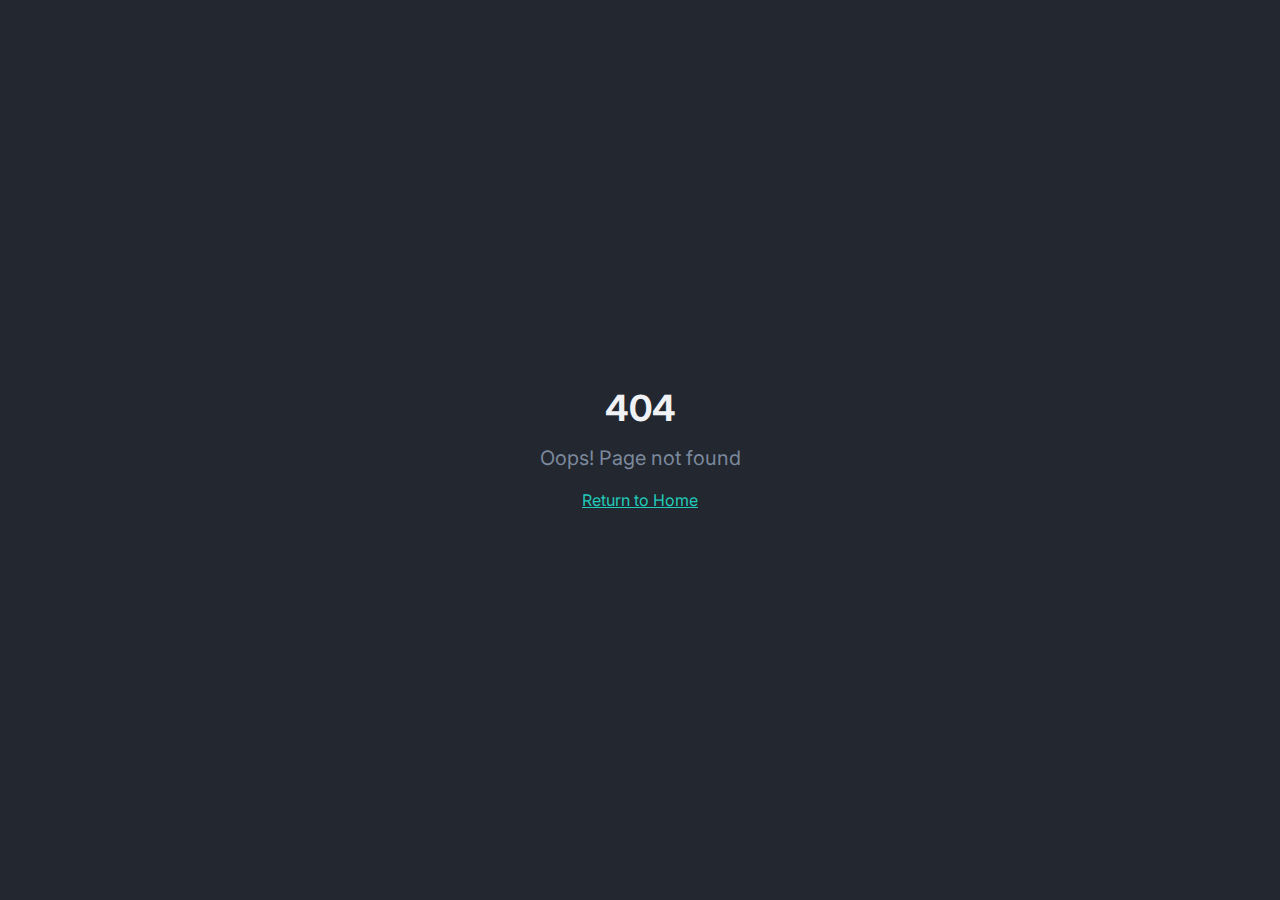
<file: index.html>
<!doctype html>
<html lang="en">
    <head>
        <meta charset="UTF-8" />
        <meta name="viewport" content="width=device-width, initial-scale=1.0" />
        <!-- TODO: Set the document title to the name of your application -->
        <title>Clean My JSON</title>
        <meta name="description" content="Lovable Generated Project" />
        <meta name="author" content="Lovable" />

        <!-- TODO: Update og:title to match your application name -->
        <meta property="og:title" content="Clean My JSON :) " />
        <meta property="og:description" content="Lovable Generated Project" />
        <meta property="og:type" content="website" />
        <meta
            property="og:image"
            content="https://lovable.dev/opengraph-image-p98pqg.png"
        />

        <meta name="twitter:card" content="summary_large_image" />
        <meta name="twitter:site" content="@Lovable" />
        <meta
            name="twitter:image"
            content="https://lovable.dev/opengraph-image-p98pqg.png"
        />
      <script type="module" crossorigin src="/assets/index-CcEOQKd6.js"></script>
      <link rel="stylesheet" crossorigin href="/assets/index-O0GGGKEp.css">
    </head>

    <body>
        <div id="root"></div>
    </body>
</html>
</file>
<file: assets/index-O0GGGKEp.css>
@import"https://fonts.googleapis.com/css2?family=JetBrains+Mono:wght@400;500;600&family=Inter:wght@400;500;600;700&display=swap";*,:before,:after{--tw-border-spacing-x: 0;--tw-border-spacing-y: 0;--tw-translate-x: 0;--tw-translate-y: 0;--tw-rotate: 0;--tw-skew-x: 0;--tw-skew-y: 0;--tw-scale-x: 1;--tw-scale-y: 1;--tw-pan-x: ;--tw-pan-y: ;--tw-pinch-zoom: ;--tw-scroll-snap-strictness: proximity;--tw-gradient-from-position: ;--tw-gradient-via-position: ;--tw-gradient-to-position: ;--tw-ordinal: ;--tw-slashed-zero: ;--tw-numeric-figure: ;--tw-numeric-spacing: ;--tw-numeric-fraction: ;--tw-ring-inset: ;--tw-ring-offset-width: 0px;--tw-ring-offset-color: #fff;--tw-ring-color: rgb(59 130 246 / .5);--tw-ring-offset-shadow: 0 0 #0000;--tw-ring-shadow: 0 0 #0000;--tw-shadow: 0 0 #0000;--tw-shadow-colored: 0 0 #0000;--tw-blur: ;--tw-brightness: ;--tw-contrast: ;--tw-grayscale: ;--tw-hue-rotate: ;--tw-invert: ;--tw-saturate: ;--tw-sepia: ;--tw-drop-shadow: ;--tw-backdrop-blur: ;--tw-backdrop-brightness: ;--tw-backdrop-contrast: ;--tw-backdrop-grayscale: ;--tw-backdrop-hue-rotate: ;--tw-backdrop-invert: ;--tw-backdrop-opacity: ;--tw-backdrop-saturate: ;--tw-backdrop-sepia: ;--tw-contain-size: ;--tw-contain-layout: ;--tw-contain-paint: ;--tw-contain-style: }::backdrop{--tw-border-spacing-x: 0;--tw-border-spacing-y: 0;--tw-translate-x: 0;--tw-translate-y: 0;--tw-rotate: 0;--tw-skew-x: 0;--tw-skew-y: 0;--tw-scale-x: 1;--tw-scale-y: 1;--tw-pan-x: ;--tw-pan-y: ;--tw-pinch-zoom: ;--tw-scroll-snap-strictness: proximity;--tw-gradient-from-position: ;--tw-gradient-via-position: ;--tw-gradient-to-position: ;--tw-ordinal: ;--tw-slashed-zero: ;--tw-numeric-figure: ;--tw-numeric-spacing: ;--tw-numeric-fraction: ;--tw-ring-inset: ;--tw-ring-offset-width: 0px;--tw-ring-offset-color: #fff;--tw-ring-color: rgb(59 130 246 / .5);--tw-ring-offset-shadow: 0 0 #0000;--tw-ring-shadow: 0 0 #0000;--tw-shadow: 0 0 #0000;--tw-shadow-colored: 0 0 #0000;--tw-blur: ;--tw-brightness: ;--tw-contrast: ;--tw-grayscale: ;--tw-hue-rotate: ;--tw-invert: ;--tw-saturate: ;--tw-sepia: ;--tw-drop-shadow: ;--tw-backdrop-blur: ;--tw-backdrop-brightness: ;--tw-backdrop-contrast: ;--tw-backdrop-grayscale: ;--tw-backdrop-hue-rotate: ;--tw-backdrop-invert: ;--tw-backdrop-opacity: ;--tw-backdrop-saturate: ;--tw-backdrop-sepia: ;--tw-contain-size: ;--tw-contain-layout: ;--tw-contain-paint: ;--tw-contain-style: }*,:before,:after{box-sizing:border-box;border-width:0;border-style:solid;border-color:#e5e7eb}:before,:after{--tw-content: ""}html,:host{line-height:1.5;-webkit-text-size-adjust:100%;-moz-tab-size:4;-o-tab-size:4;tab-size:4;font-family:Inter,system-ui,sans-serif;font-feature-settings:normal;font-variation-settings:normal;-webkit-tap-highlight-color:transparent}body{margin:0;line-height:inherit}hr{height:0;color:inherit;border-top-width:1px}abbr:where([title]){-webkit-text-decoration:underline dotted;text-decoration:underline dotted}h1,h2,h3,h4,h5,h6{font-size:inherit;font-weight:inherit}a{color:inherit;text-decoration:inherit}b,strong{font-weight:bolder}code,kbd,samp,pre{font-family:JetBrains Mono,monospace;font-feature-settings:normal;font-variation-settings:normal;font-size:1em}small{font-size:80%}sub,sup{font-size:75%;line-height:0;position:relative;vertical-align:baseline}sub{bottom:-.25em}sup{top:-.5em}table{text-indent:0;border-color:inherit;border-collapse:collapse}button,input,optgroup,select,textarea{font-family:inherit;font-feature-settings:inherit;font-variation-settings:inherit;font-size:100%;font-weight:inherit;line-height:inherit;letter-spacing:inherit;color:inherit;margin:0;padding:0}button,select{text-transform:none}button,input:where([type=button]),input:where([type=reset]),input:where([type=submit]){-webkit-appearance:button;background-color:transparent;background-image:none}:-moz-focusring{outline:auto}:-moz-ui-invalid{box-shadow:none}progress{vertical-align:baseline}::-webkit-inner-spin-button,::-webkit-outer-spin-button{height:auto}[type=search]{-webkit-appearance:textfield;outline-offset:-2px}::-webkit-search-decoration{-webkit-appearance:none}::-webkit-file-upload-button{-webkit-appearance:button;font:inherit}summary{display:list-item}blockquote,dl,dd,h1,h2,h3,h4,h5,h6,hr,figure,p,pre{margin:0}fieldset{margin:0;padding:0}legend{padding:0}ol,ul,menu{list-style:none;margin:0;padding:0}dialog{padding:0}textarea{resize:vertical}input::-moz-placeholder,textarea::-moz-placeholder{opacity:1;color:#9ca3af}input::placeholder,textarea::placeholder{opacity:1;color:#9ca3af}button,[role=button]{cursor:pointer}:disabled{cursor:default}img,svg,video,canvas,audio,iframe,embed,object{display:block;vertical-align:middle}img,video{max-width:100%;height:auto}[hidden]:where(:not([hidden=until-found])){display:none}:root{--background: 220 20% 10%;--foreground: 210 20% 95%;--card: 220 18% 13%;--card-foreground: 210 20% 95%;--popover: 220 18% 13%;--popover-foreground: 210 20% 95%;--primary: 174 72% 46%;--primary-foreground: 220 20% 10%;--secondary: 220 16% 18%;--secondary-foreground: 210 20% 85%;--muted: 220 14% 16%;--muted-foreground: 215 15% 55%;--accent: 174 72% 46%;--accent-foreground: 220 20% 10%;--destructive: 0 72% 55%;--destructive-foreground: 210 20% 98%;--success: 142 70% 45%;--success-foreground: 220 20% 10%;--border: 220 14% 20%;--input: 220 14% 20%;--ring: 174 72% 46%;--radius: .75rem;--code-string: 142 70% 60%;--code-number: 35 90% 60%;--code-boolean: 280 70% 65%;--code-null: 215 15% 50%;--code-key: 174 72% 56%}*{border-color:hsl(var(--border))}body{background-color:hsl(var(--background));color:hsl(var(--foreground));-webkit-font-smoothing:antialiased;-moz-osx-font-smoothing:grayscale;font-family:Inter,system-ui,sans-serif}.font-mono{font-family:JetBrains Mono,monospace}.json-key{color:hsl(var(--code-key))}.json-string{color:hsl(var(--code-string))}.json-number{color:hsl(var(--code-number))}.json-boolean{color:hsl(var(--code-boolean))}.json-null{color:hsl(var(--code-null))}.glass-card{border-width:1px;border-color:hsl(var(--border) / .5);background-color:hsl(var(--card) / .8);--tw-backdrop-blur: blur(4px);-webkit-backdrop-filter:var(--tw-backdrop-blur) var(--tw-backdrop-brightness) var(--tw-backdrop-contrast) var(--tw-backdrop-grayscale) var(--tw-backdrop-hue-rotate) var(--tw-backdrop-invert) var(--tw-backdrop-opacity) var(--tw-backdrop-saturate) var(--tw-backdrop-sepia);backdrop-filter:var(--tw-backdrop-blur) var(--tw-backdrop-brightness) var(--tw-backdrop-contrast) var(--tw-backdrop-grayscale) var(--tw-backdrop-hue-rotate) var(--tw-backdrop-invert) var(--tw-backdrop-opacity) var(--tw-backdrop-saturate) var(--tw-backdrop-sepia);box-shadow:0 4px 24px -4px #0000004d}.sr-only{position:absolute;width:1px;height:1px;padding:0;margin:-1px;overflow:hidden;clip:rect(0,0,0,0);white-space:nowrap;border-width:0}.pointer-events-none{pointer-events:none}.pointer-events-auto{pointer-events:auto}.visible{visibility:visible}.invisible{visibility:hidden}.fixed{position:fixed}.absolute{position:absolute}.relative{position:relative}.inset-0{top:0;right:0;bottom:0;left:0}.inset-x-0{left:0;right:0}.inset-y-0{top:0;bottom:0}.-bottom-12{bottom:-3rem}.-left-12{left:-3rem}.-right-12{right:-3rem}.-top-12{top:-3rem}.bottom-0{bottom:0}.left-0{left:0}.left-1{left:.25rem}.left-1\/2{left:50%}.left-2{left:.5rem}.left-3{left:.75rem}.left-\[50\%\]{left:50%}.right-0{right:0}.right-1{right:.25rem}.right-2{right:.5rem}.right-3{right:.75rem}.right-4{right:1rem}.top-0{top:0}.top-1{top:.25rem}.top-1\.5{top:.375rem}.top-1\/2{top:50%}.top-2{top:.5rem}.top-3\.5{top:.875rem}.top-4{top:1rem}.top-\[1px\]{top:1px}.top-\[50\%\]{top:50%}.top-\[60\%\]{top:60%}.top-full{top:100%}.z-10{z-index:10}.z-20{z-index:20}.z-50{z-index:50}.z-\[100\]{z-index:100}.z-\[1\]{z-index:1}.-mx-1{margin-left:-.25rem;margin-right:-.25rem}.mx-2{margin-left:.5rem;margin-right:.5rem}.mx-3\.5{margin-left:.875rem;margin-right:.875rem}.mx-auto{margin-left:auto;margin-right:auto}.my-0\.5{margin-top:.125rem;margin-bottom:.125rem}.my-1{margin-top:.25rem;margin-bottom:.25rem}.-ml-4{margin-left:-1rem}.-mt-4{margin-top:-1rem}.mb-1{margin-bottom:.25rem}.mb-4{margin-bottom:1rem}.ml-1{margin-left:.25rem}.ml-8{margin-left:2rem}.ml-auto{margin-left:auto}.mr-2{margin-right:.5rem}.mt-0\.5{margin-top:.125rem}.mt-1\.5{margin-top:.375rem}.mt-2{margin-top:.5rem}.mt-24{margin-top:6rem}.mt-4{margin-top:1rem}.mt-auto{margin-top:auto}.block{display:block}.flex{display:flex}.inline-flex{display:inline-flex}.table{display:table}.grid{display:grid}.hidden{display:none}.aspect-square{aspect-ratio:1 / 1}.aspect-video{aspect-ratio:16 / 9}.size-4{width:1rem;height:1rem}.h-1\.5{height:.375rem}.h-10{height:2.5rem}.h-11{height:2.75rem}.h-12{height:3rem}.h-2{height:.5rem}.h-2\.5{height:.625rem}.h-3{height:.75rem}.h-3\.5{height:.875rem}.h-4{height:1rem}.h-5{height:1.25rem}.h-6{height:1.5rem}.h-7{height:1.75rem}.h-8{height:2rem}.h-9{height:2.25rem}.h-\[1px\]{height:1px}.h-\[var\(--radix-navigation-menu-viewport-height\)\]{height:var(--radix-navigation-menu-viewport-height)}.h-\[var\(--radix-select-trigger-height\)\]{height:var(--radix-select-trigger-height)}.h-auto{height:auto}.h-full{height:100%}.h-px{height:1px}.h-svh{height:100svh}.max-h-96{max-height:24rem}.max-h-\[300px\]{max-height:300px}.max-h-\[500px\]{max-height:500px}.max-h-screen{max-height:100vh}.min-h-0{min-height:0px}.min-h-\[200px\]{min-height:200px}.min-h-\[80px\]{min-height:80px}.min-h-screen{min-height:100vh}.min-h-svh{min-height:100svh}.w-0{width:0px}.w-1{width:.25rem}.w-10{width:2.5rem}.w-11{width:2.75rem}.w-2{width:.5rem}.w-2\.5{width:.625rem}.w-3{width:.75rem}.w-3\.5{width:.875rem}.w-3\/4{width:75%}.w-4{width:1rem}.w-48{width:12rem}.w-5{width:1.25rem}.w-64{width:16rem}.w-7{width:1.75rem}.w-72{width:18rem}.w-8{width:2rem}.w-9{width:2.25rem}.w-\[--sidebar-width\]{width:var(--sidebar-width)}.w-\[100px\]{width:100px}.w-\[1px\]{width:1px}.w-auto{width:auto}.w-full{width:100%}.w-max{width:-moz-max-content;width:max-content}.w-px{width:1px}.min-w-0{min-width:0px}.min-w-5{min-width:1.25rem}.min-w-\[12rem\]{min-width:12rem}.min-w-\[8rem\]{min-width:8rem}.min-w-\[var\(--radix-select-trigger-width\)\]{min-width:var(--radix-select-trigger-width)}.max-w-5xl{max-width:64rem}.max-w-\[--skeleton-width\]{max-width:var(--skeleton-width)}.max-w-lg{max-width:32rem}.max-w-max{max-width:-moz-max-content;max-width:max-content}.flex-1{flex:1 1 0%}.shrink-0{flex-shrink:0}.grow{flex-grow:1}.grow-0{flex-grow:0}.basis-full{flex-basis:100%}.caption-bottom{caption-side:bottom}.border-collapse{border-collapse:collapse}.-translate-x-1\/2{--tw-translate-x: -50%;transform:translate(var(--tw-translate-x),var(--tw-translate-y)) rotate(var(--tw-rotate)) skew(var(--tw-skew-x)) skewY(var(--tw-skew-y)) scaleX(var(--tw-scale-x)) scaleY(var(--tw-scale-y))}.-translate-x-px{--tw-translate-x: -1px;transform:translate(var(--tw-translate-x),var(--tw-translate-y)) rotate(var(--tw-rotate)) skew(var(--tw-skew-x)) skewY(var(--tw-skew-y)) scaleX(var(--tw-scale-x)) scaleY(var(--tw-scale-y))}.-translate-y-1\/2{--tw-translate-y: -50%;transform:translate(var(--tw-translate-x),var(--tw-translate-y)) rotate(var(--tw-rotate)) skew(var(--tw-skew-x)) skewY(var(--tw-skew-y)) scaleX(var(--tw-scale-x)) scaleY(var(--tw-scale-y))}.translate-x-\[-50\%\]{--tw-translate-x: -50%;transform:translate(var(--tw-translate-x),var(--tw-translate-y)) rotate(var(--tw-rotate)) skew(var(--tw-skew-x)) skewY(var(--tw-skew-y)) scaleX(var(--tw-scale-x)) scaleY(var(--tw-scale-y))}.translate-x-px{--tw-translate-x: 1px;transform:translate(var(--tw-translate-x),var(--tw-translate-y)) rotate(var(--tw-rotate)) skew(var(--tw-skew-x)) skewY(var(--tw-skew-y)) scaleX(var(--tw-scale-x)) scaleY(var(--tw-scale-y))}.translate-y-\[-50\%\]{--tw-translate-y: -50%;transform:translate(var(--tw-translate-x),var(--tw-translate-y)) rotate(var(--tw-rotate)) skew(var(--tw-skew-x)) skewY(var(--tw-skew-y)) scaleX(var(--tw-scale-x)) scaleY(var(--tw-scale-y))}.rotate-45{--tw-rotate: 45deg;transform:translate(var(--tw-translate-x),var(--tw-translate-y)) rotate(var(--tw-rotate)) skew(var(--tw-skew-x)) skewY(var(--tw-skew-y)) scaleX(var(--tw-scale-x)) scaleY(var(--tw-scale-y))}.rotate-90{--tw-rotate: 90deg;transform:translate(var(--tw-translate-x),var(--tw-translate-y)) rotate(var(--tw-rotate)) skew(var(--tw-skew-x)) skewY(var(--tw-skew-y)) scaleX(var(--tw-scale-x)) scaleY(var(--tw-scale-y))}.transform{transform:translate(var(--tw-translate-x),var(--tw-translate-y)) rotate(var(--tw-rotate)) skew(var(--tw-skew-x)) skewY(var(--tw-skew-y)) scaleX(var(--tw-scale-x)) scaleY(var(--tw-scale-y))}@keyframes fade-in{0%{opacity:0;transform:translateY(8px)}to{opacity:1;transform:translateY(0)}}.animate-fade-in{animation:fade-in .3s ease-out}@keyframes pulse{50%{opacity:.5}}.animate-pulse{animation:pulse 2s cubic-bezier(.4,0,.6,1) infinite}@keyframes pulse-glow{0%,to{box-shadow:0 0 20px -5px hsl(var(--primary) / .3)}50%{box-shadow:0 0 30px -5px hsl(var(--primary) / .5)}}.animate-pulse-glow{animation:pulse-glow 2s ease-in-out infinite}.cursor-default{cursor:default}.cursor-pointer{cursor:pointer}.touch-none{touch-action:none}.select-none{-webkit-user-select:none;-moz-user-select:none;user-select:none}.resize-y{resize:vertical}.list-none{list-style-type:none}.flex-row{flex-direction:row}.flex-col{flex-direction:column}.flex-col-reverse{flex-direction:column-reverse}.flex-wrap{flex-wrap:wrap}.items-start{align-items:flex-start}.items-end{align-items:flex-end}.items-center{align-items:center}.items-stretch{align-items:stretch}.justify-center{justify-content:center}.justify-between{justify-content:space-between}.gap-1{gap:.25rem}.gap-1\.5{gap:.375rem}.gap-2{gap:.5rem}.gap-3{gap:.75rem}.gap-4{gap:1rem}.space-x-1>:not([hidden])~:not([hidden]){--tw-space-x-reverse: 0;margin-right:calc(.25rem * var(--tw-space-x-reverse));margin-left:calc(.25rem * calc(1 - var(--tw-space-x-reverse)))}.space-x-4>:not([hidden])~:not([hidden]){--tw-space-x-reverse: 0;margin-right:calc(1rem * var(--tw-space-x-reverse));margin-left:calc(1rem * calc(1 - var(--tw-space-x-reverse)))}.space-y-1>:not([hidden])~:not([hidden]){--tw-space-y-reverse: 0;margin-top:calc(.25rem * calc(1 - var(--tw-space-y-reverse)));margin-bottom:calc(.25rem * var(--tw-space-y-reverse))}.space-y-1\.5>:not([hidden])~:not([hidden]){--tw-space-y-reverse: 0;margin-top:calc(.375rem * calc(1 - var(--tw-space-y-reverse)));margin-bottom:calc(.375rem * var(--tw-space-y-reverse))}.space-y-2>:not([hidden])~:not([hidden]){--tw-space-y-reverse: 0;margin-top:calc(.5rem * calc(1 - var(--tw-space-y-reverse)));margin-bottom:calc(.5rem * var(--tw-space-y-reverse))}.space-y-3>:not([hidden])~:not([hidden]){--tw-space-y-reverse: 0;margin-top:calc(.75rem * calc(1 - var(--tw-space-y-reverse)));margin-bottom:calc(.75rem * var(--tw-space-y-reverse))}.space-y-4>:not([hidden])~:not([hidden]){--tw-space-y-reverse: 0;margin-top:calc(1rem * calc(1 - var(--tw-space-y-reverse)));margin-bottom:calc(1rem * var(--tw-space-y-reverse))}.space-y-8>:not([hidden])~:not([hidden]){--tw-space-y-reverse: 0;margin-top:calc(2rem * calc(1 - var(--tw-space-y-reverse)));margin-bottom:calc(2rem * var(--tw-space-y-reverse))}.overflow-auto{overflow:auto}.overflow-hidden{overflow:hidden}.overflow-x-auto{overflow-x:auto}.overflow-y-auto{overflow-y:auto}.overflow-x-hidden{overflow-x:hidden}.whitespace-nowrap{white-space:nowrap}.break-words{overflow-wrap:break-word}.break-all{word-break:break-all}.rounded{border-radius:.25rem}.rounded-\[2px\]{border-radius:2px}.rounded-\[inherit\]{border-radius:inherit}.rounded-full{border-radius:9999px}.rounded-lg{border-radius:var(--radius)}.rounded-md{border-radius:calc(var(--radius) - 2px)}.rounded-sm{border-radius:calc(var(--radius) - 4px)}.rounded-t-\[10px\]{border-top-left-radius:10px;border-top-right-radius:10px}.rounded-tl-sm{border-top-left-radius:calc(var(--radius) - 4px)}.border{border-width:1px}.border-2{border-width:2px}.border-\[1\.5px\]{border-width:1.5px}.border-y{border-top-width:1px;border-bottom-width:1px}.border-b{border-bottom-width:1px}.border-l{border-left-width:1px}.border-l-2{border-left-width:2px}.border-r{border-right-width:1px}.border-t{border-top-width:1px}.border-dashed{border-style:dashed}.border-\[--color-border\]{border-color:var(--color-border)}.border-border\/30{border-color:hsl(var(--border) / .3)}.border-border\/40{border-color:hsl(var(--border) / .4)}.border-border\/50{border-color:hsl(var(--border) / .5)}.border-destructive{border-color:hsl(var(--destructive))}.border-destructive\/50{border-color:hsl(var(--destructive) / .5)}.border-input{border-color:hsl(var(--input))}.border-primary{border-color:hsl(var(--primary))}.border-transparent{border-color:transparent}.border-l-transparent{border-left-color:transparent}.border-t-transparent{border-top-color:transparent}.bg-\[--color-bg\]{background-color:var(--color-bg)}.bg-accent{background-color:hsl(var(--accent))}.bg-background{background-color:hsl(var(--background))}.bg-black\/80{background-color:#000c}.bg-border{background-color:hsl(var(--border))}.bg-card{background-color:hsl(var(--card))}.bg-destructive{background-color:hsl(var(--destructive))}.bg-destructive\/10{background-color:hsl(var(--destructive) / .1)}.bg-foreground{background-color:hsl(var(--foreground))}.bg-green-500\/20{background-color:#22c55e33}.bg-muted{background-color:hsl(var(--muted))}.bg-muted\/50{background-color:hsl(var(--muted) / .5)}.bg-popover{background-color:hsl(var(--popover))}.bg-primary{background-color:hsl(var(--primary))}.bg-primary\/40{background-color:hsl(var(--primary) / .4)}.bg-red-500\/20{background-color:#ef444433}.bg-secondary{background-color:hsl(var(--secondary))}.bg-success{background-color:hsl(var(--success))}.bg-transparent{background-color:transparent}.fill-current{fill:currentColor}.p-0{padding:0}.p-1{padding:.25rem}.p-2{padding:.5rem}.p-3{padding:.75rem}.p-4{padding:1rem}.p-6{padding:1.5rem}.p-\[1px\]{padding:1px}.px-0\.5{padding-left:.125rem;padding-right:.125rem}.px-1{padding-left:.25rem;padding-right:.25rem}.px-1\.5{padding-left:.375rem;padding-right:.375rem}.px-2{padding-left:.5rem;padding-right:.5rem}.px-2\.5{padding-left:.625rem;padding-right:.625rem}.px-3{padding-left:.75rem;padding-right:.75rem}.px-4{padding-left:1rem;padding-right:1rem}.px-5{padding-left:1.25rem;padding-right:1.25rem}.px-8{padding-left:2rem;padding-right:2rem}.py-0\.5{padding-top:.125rem;padding-bottom:.125rem}.py-1{padding-top:.25rem;padding-bottom:.25rem}.py-1\.5{padding-top:.375rem;padding-bottom:.375rem}.py-2{padding-top:.5rem;padding-bottom:.5rem}.py-3{padding-top:.75rem;padding-bottom:.75rem}.py-4{padding-top:1rem;padding-bottom:1rem}.py-6{padding-top:1.5rem;padding-bottom:1.5rem}.pb-3{padding-bottom:.75rem}.pb-4{padding-bottom:1rem}.pl-2\.5{padding-left:.625rem}.pl-4{padding-left:1rem}.pl-8{padding-left:2rem}.pl-9{padding-left:2.25rem}.pr-2{padding-right:.5rem}.pr-2\.5{padding-right:.625rem}.pr-8{padding-right:2rem}.pt-0{padding-top:0}.pt-1{padding-top:.25rem}.pt-3{padding-top:.75rem}.pt-4{padding-top:1rem}.pt-8{padding-top:2rem}.text-left{text-align:left}.text-center{text-align:center}.align-middle{vertical-align:middle}.font-mono{font-family:JetBrains Mono,monospace}.text-2xl{font-size:1.5rem;line-height:2rem}.text-4xl{font-size:2.25rem;line-height:2.5rem}.text-\[0\.8rem\]{font-size:.8rem}.text-base{font-size:1rem;line-height:1.5rem}.text-lg{font-size:1.125rem;line-height:1.75rem}.text-sm{font-size:.875rem;line-height:1.25rem}.text-xl{font-size:1.25rem;line-height:1.75rem}.text-xs{font-size:.75rem;line-height:1rem}.font-bold{font-weight:700}.font-medium{font-weight:500}.font-normal{font-weight:400}.font-semibold{font-weight:600}.italic{font-style:italic}.tabular-nums{--tw-numeric-spacing: tabular-nums;font-variant-numeric:var(--tw-ordinal) var(--tw-slashed-zero) var(--tw-numeric-figure) var(--tw-numeric-spacing) var(--tw-numeric-fraction)}.leading-none{line-height:1}.leading-relaxed{line-height:1.625}.tracking-tight{letter-spacing:-.025em}.tracking-widest{letter-spacing:.1em}.text-accent-foreground{color:hsl(var(--accent-foreground))}.text-card-foreground{color:hsl(var(--card-foreground))}.text-current{color:currentColor}.text-destructive{color:hsl(var(--destructive))}.text-destructive-foreground{color:hsl(var(--destructive-foreground))}.text-destructive\/80{color:hsl(var(--destructive) / .8)}.text-foreground{color:hsl(var(--foreground))}.text-foreground\/50{color:hsl(var(--foreground) / .5)}.text-muted-foreground{color:hsl(var(--muted-foreground))}.text-popover-foreground{color:hsl(var(--popover-foreground))}.text-primary{color:hsl(var(--primary))}.text-primary-foreground{color:hsl(var(--primary-foreground))}.text-secondary-foreground{color:hsl(var(--secondary-foreground))}.text-success{color:hsl(var(--success))}.underline{text-decoration-line:underline}.underline-offset-4{text-underline-offset:4px}.opacity-0{opacity:0}.opacity-50{opacity:.5}.opacity-60{opacity:.6}.opacity-70{opacity:.7}.opacity-90{opacity:.9}.shadow-\[0_0_0_1px_hsl\(var\(--sidebar-border\)\)\]{--tw-shadow: 0 0 0 1px hsl(var(--sidebar-border));--tw-shadow-colored: 0 0 0 1px var(--tw-shadow-color);box-shadow:var(--tw-ring-offset-shadow, 0 0 #0000),var(--tw-ring-shadow, 0 0 #0000),var(--tw-shadow)}.shadow-lg{--tw-shadow: 0 10px 15px -3px rgb(0 0 0 / .1), 0 4px 6px -4px rgb(0 0 0 / .1);--tw-shadow-colored: 0 10px 15px -3px var(--tw-shadow-color), 0 4px 6px -4px var(--tw-shadow-color);box-shadow:var(--tw-ring-offset-shadow, 0 0 #0000),var(--tw-ring-shadow, 0 0 #0000),var(--tw-shadow)}.shadow-md{--tw-shadow: 0 4px 6px -1px rgb(0 0 0 / .1), 0 2px 4px -2px rgb(0 0 0 / .1);--tw-shadow-colored: 0 4px 6px -1px var(--tw-shadow-color), 0 2px 4px -2px var(--tw-shadow-color);box-shadow:var(--tw-ring-offset-shadow, 0 0 #0000),var(--tw-ring-shadow, 0 0 #0000),var(--tw-shadow)}.shadow-none{--tw-shadow: 0 0 #0000;--tw-shadow-colored: 0 0 #0000;box-shadow:var(--tw-ring-offset-shadow, 0 0 #0000),var(--tw-ring-shadow, 0 0 #0000),var(--tw-shadow)}.shadow-sm{--tw-shadow: 0 1px 2px 0 rgb(0 0 0 / .05);--tw-shadow-colored: 0 1px 2px 0 var(--tw-shadow-color);box-shadow:var(--tw-ring-offset-shadow, 0 0 #0000),var(--tw-ring-shadow, 0 0 #0000),var(--tw-shadow)}.shadow-xl{--tw-shadow: 0 20px 25px -5px rgb(0 0 0 / .1), 0 8px 10px -6px rgb(0 0 0 / .1);--tw-shadow-colored: 0 20px 25px -5px var(--tw-shadow-color), 0 8px 10px -6px var(--tw-shadow-color);box-shadow:var(--tw-ring-offset-shadow, 0 0 #0000),var(--tw-ring-shadow, 0 0 #0000),var(--tw-shadow)}.outline-none{outline:2px solid transparent;outline-offset:2px}.outline{outline-style:solid}.ring-0{--tw-ring-offset-shadow: var(--tw-ring-inset) 0 0 0 var(--tw-ring-offset-width) var(--tw-ring-offset-color);--tw-ring-shadow: var(--tw-ring-inset) 0 0 0 calc(0px + var(--tw-ring-offset-width)) var(--tw-ring-color);box-shadow:var(--tw-ring-offset-shadow),var(--tw-ring-shadow),var(--tw-shadow, 0 0 #0000)}.ring-2{--tw-ring-offset-shadow: var(--tw-ring-inset) 0 0 0 var(--tw-ring-offset-width) var(--tw-ring-offset-color);--tw-ring-shadow: var(--tw-ring-inset) 0 0 0 calc(2px + var(--tw-ring-offset-width)) var(--tw-ring-color);box-shadow:var(--tw-ring-offset-shadow),var(--tw-ring-shadow),var(--tw-shadow, 0 0 #0000)}.ring-ring{--tw-ring-color: hsl(var(--ring))}.ring-offset-background{--tw-ring-offset-color: hsl(var(--background))}.filter{filter:var(--tw-blur) var(--tw-brightness) var(--tw-contrast) var(--tw-grayscale) var(--tw-hue-rotate) var(--tw-invert) var(--tw-saturate) var(--tw-sepia) var(--tw-drop-shadow)}.transition{transition-property:color,background-color,border-color,text-decoration-color,fill,stroke,opacity,box-shadow,transform,filter,-webkit-backdrop-filter;transition-property:color,background-color,border-color,text-decoration-color,fill,stroke,opacity,box-shadow,transform,filter,backdrop-filter;transition-property:color,background-color,border-color,text-decoration-color,fill,stroke,opacity,box-shadow,transform,filter,backdrop-filter,-webkit-backdrop-filter;transition-timing-function:cubic-bezier(.4,0,.2,1);transition-duration:.15s}.transition-\[left\,right\,width\]{transition-property:left,right,width;transition-timing-function:cubic-bezier(.4,0,.2,1);transition-duration:.15s}.transition-\[margin\,opa\]{transition-property:margin,opa;transition-timing-function:cubic-bezier(.4,0,.2,1);transition-duration:.15s}.transition-\[width\,height\,padding\]{transition-property:width,height,padding;transition-timing-function:cubic-bezier(.4,0,.2,1);transition-duration:.15s}.transition-\[width\]{transition-property:width;transition-timing-function:cubic-bezier(.4,0,.2,1);transition-duration:.15s}.transition-all{transition-property:all;transition-timing-function:cubic-bezier(.4,0,.2,1);transition-duration:.15s}.transition-colors{transition-property:color,background-color,border-color,text-decoration-color,fill,stroke;transition-timing-function:cubic-bezier(.4,0,.2,1);transition-duration:.15s}.transition-opacity{transition-property:opacity;transition-timing-function:cubic-bezier(.4,0,.2,1);transition-duration:.15s}.transition-transform{transition-property:transform;transition-timing-function:cubic-bezier(.4,0,.2,1);transition-duration:.15s}.duration-1000{transition-duration:1s}.duration-200{transition-duration:.2s}.ease-in-out{transition-timing-function:cubic-bezier(.4,0,.2,1)}.ease-linear{transition-timing-function:linear}@keyframes enter{0%{opacity:var(--tw-enter-opacity, 1);transform:translate3d(var(--tw-enter-translate-x, 0),var(--tw-enter-translate-y, 0),0) scale3d(var(--tw-enter-scale, 1),var(--tw-enter-scale, 1),var(--tw-enter-scale, 1)) rotate(var(--tw-enter-rotate, 0))}}@keyframes exit{to{opacity:var(--tw-exit-opacity, 1);transform:translate3d(var(--tw-exit-translate-x, 0),var(--tw-exit-translate-y, 0),0) scale3d(var(--tw-exit-scale, 1),var(--tw-exit-scale, 1),var(--tw-exit-scale, 1)) rotate(var(--tw-exit-rotate, 0))}}.animate-in{animation-name:enter;animation-duration:.15s;--tw-enter-opacity: initial;--tw-enter-scale: initial;--tw-enter-rotate: initial;--tw-enter-translate-x: initial;--tw-enter-translate-y: initial}.fade-in-0{--tw-enter-opacity: 0}.fade-in-80{--tw-enter-opacity: .8}.zoom-in-95{--tw-enter-scale: .95}.duration-1000{animation-duration:1s}.duration-200{animation-duration:.2s}.ease-in-out{animation-timing-function:cubic-bezier(.4,0,.2,1)}.ease-linear{animation-timing-function:linear}.text-gradient{background-image:linear-gradient(to right,var(--tw-gradient-stops));--tw-gradient-from: hsl(var(--primary)) var(--tw-gradient-from-position);--tw-gradient-to: hsl(var(--primary) / 0) var(--tw-gradient-to-position);--tw-gradient-stops: var(--tw-gradient-from), var(--tw-gradient-to);--tw-gradient-to: #34d399 var(--tw-gradient-to-position);-webkit-background-clip:text;background-clip:text;color:transparent}.file\:border-0::file-selector-button{border-width:0px}.file\:bg-transparent::file-selector-button{background-color:transparent}.file\:text-sm::file-selector-button{font-size:.875rem;line-height:1.25rem}.file\:font-medium::file-selector-button{font-weight:500}.file\:text-foreground::file-selector-button{color:hsl(var(--foreground))}.placeholder\:text-muted-foreground::-moz-placeholder{color:hsl(var(--muted-foreground))}.placeholder\:text-muted-foreground::placeholder{color:hsl(var(--muted-foreground))}.after\:absolute:after{content:var(--tw-content);position:absolute}.after\:-inset-2:after{content:var(--tw-content);top:-.5rem;right:-.5rem;bottom:-.5rem;left:-.5rem}.after\:inset-y-0:after{content:var(--tw-content);top:0;bottom:0}.after\:left-1\/2:after{content:var(--tw-content);left:50%}.after\:w-1:after{content:var(--tw-content);width:.25rem}.after\:w-\[2px\]:after{content:var(--tw-content);width:2px}.after\:-translate-x-1\/2:after{content:var(--tw-content);--tw-translate-x: -50%;transform:translate(var(--tw-translate-x),var(--tw-translate-y)) rotate(var(--tw-rotate)) skew(var(--tw-skew-x)) skewY(var(--tw-skew-y)) scaleX(var(--tw-scale-x)) scaleY(var(--tw-scale-y))}.first\:rounded-l-md:first-child{border-top-left-radius:calc(var(--radius) - 2px);border-bottom-left-radius:calc(var(--radius) - 2px)}.first\:border-l:first-child{border-left-width:1px}.last\:rounded-r-md:last-child{border-top-right-radius:calc(var(--radius) - 2px);border-bottom-right-radius:calc(var(--radius) - 2px)}.focus-within\:relative:focus-within{position:relative}.focus-within\:z-20:focus-within{z-index:20}.hover\:bg-accent:hover{background-color:hsl(var(--accent))}.hover\:bg-destructive\/80:hover{background-color:hsl(var(--destructive) / .8)}.hover\:bg-destructive\/90:hover{background-color:hsl(var(--destructive) / .9)}.hover\:bg-muted:hover{background-color:hsl(var(--muted))}.hover\:bg-muted\/30:hover{background-color:hsl(var(--muted) / .3)}.hover\:bg-muted\/50:hover{background-color:hsl(var(--muted) / .5)}.hover\:bg-primary:hover{background-color:hsl(var(--primary))}.hover\:bg-primary\/80:hover{background-color:hsl(var(--primary) / .8)}.hover\:bg-primary\/90:hover{background-color:hsl(var(--primary) / .9)}.hover\:bg-secondary:hover{background-color:hsl(var(--secondary))}.hover\:bg-secondary\/80:hover{background-color:hsl(var(--secondary) / .8)}.hover\:text-accent-foreground:hover{color:hsl(var(--accent-foreground))}.hover\:text-foreground:hover{color:hsl(var(--foreground))}.hover\:text-muted-foreground:hover{color:hsl(var(--muted-foreground))}.hover\:text-primary-foreground:hover{color:hsl(var(--primary-foreground))}.hover\:text-primary\/90:hover{color:hsl(var(--primary) / .9)}.hover\:underline:hover{text-decoration-line:underline}.hover\:opacity-100:hover{opacity:1}.hover\:shadow-\[0_0_0_1px_hsl\(var\(--sidebar-accent\)\)\]:hover{--tw-shadow: 0 0 0 1px hsl(var(--sidebar-accent));--tw-shadow-colored: 0 0 0 1px var(--tw-shadow-color);box-shadow:var(--tw-ring-offset-shadow, 0 0 #0000),var(--tw-ring-shadow, 0 0 #0000),var(--tw-shadow)}.hover\:shadow-xl:hover{--tw-shadow: 0 20px 25px -5px rgb(0 0 0 / .1), 0 8px 10px -6px rgb(0 0 0 / .1);--tw-shadow-colored: 0 20px 25px -5px var(--tw-shadow-color), 0 8px 10px -6px var(--tw-shadow-color);box-shadow:var(--tw-ring-offset-shadow, 0 0 #0000),var(--tw-ring-shadow, 0 0 #0000),var(--tw-shadow)}.focus\:bg-accent:focus{background-color:hsl(var(--accent))}.focus\:bg-primary:focus{background-color:hsl(var(--primary))}.focus\:text-accent-foreground:focus{color:hsl(var(--accent-foreground))}.focus\:text-primary-foreground:focus{color:hsl(var(--primary-foreground))}.focus\:opacity-100:focus{opacity:1}.focus\:outline-none:focus{outline:2px solid transparent;outline-offset:2px}.focus\:ring-2:focus{--tw-ring-offset-shadow: var(--tw-ring-inset) 0 0 0 var(--tw-ring-offset-width) var(--tw-ring-offset-color);--tw-ring-shadow: var(--tw-ring-inset) 0 0 0 calc(2px + var(--tw-ring-offset-width)) var(--tw-ring-color);box-shadow:var(--tw-ring-offset-shadow),var(--tw-ring-shadow),var(--tw-shadow, 0 0 #0000)}.focus\:ring-primary\/30:focus{--tw-ring-color: hsl(var(--primary) / .3)}.focus\:ring-ring:focus{--tw-ring-color: hsl(var(--ring))}.focus\:ring-offset-2:focus{--tw-ring-offset-width: 2px}.focus-visible\:outline-none:focus-visible{outline:2px solid transparent;outline-offset:2px}.focus-visible\:ring-1:focus-visible{--tw-ring-offset-shadow: var(--tw-ring-inset) 0 0 0 var(--tw-ring-offset-width) var(--tw-ring-offset-color);--tw-ring-shadow: var(--tw-ring-inset) 0 0 0 calc(1px + var(--tw-ring-offset-width)) var(--tw-ring-color);box-shadow:var(--tw-ring-offset-shadow),var(--tw-ring-shadow),var(--tw-shadow, 0 0 #0000)}.focus-visible\:ring-2:focus-visible{--tw-ring-offset-shadow: var(--tw-ring-inset) 0 0 0 var(--tw-ring-offset-width) var(--tw-ring-offset-color);--tw-ring-shadow: var(--tw-ring-inset) 0 0 0 calc(2px + var(--tw-ring-offset-width)) var(--tw-ring-color);box-shadow:var(--tw-ring-offset-shadow),var(--tw-ring-shadow),var(--tw-shadow, 0 0 #0000)}.focus-visible\:ring-ring:focus-visible{--tw-ring-color: hsl(var(--ring))}.focus-visible\:ring-offset-1:focus-visible{--tw-ring-offset-width: 1px}.focus-visible\:ring-offset-2:focus-visible{--tw-ring-offset-width: 2px}.focus-visible\:ring-offset-background:focus-visible{--tw-ring-offset-color: hsl(var(--background))}.disabled\:pointer-events-none:disabled{pointer-events:none}.disabled\:cursor-not-allowed:disabled{cursor:not-allowed}.disabled\:opacity-50:disabled{opacity:.5}.group\/menu-item:focus-within .group-focus-within\/menu-item\:opacity-100{opacity:1}.group\/menu-item:hover .group-hover\/menu-item\:opacity-100,.group:hover .group-hover\:opacity-100{opacity:1}.group.destructive .group-\[\.destructive\]\:border-muted\/40{border-color:hsl(var(--muted) / .4)}.group.toaster .group-\[\.toaster\]\:border-border{border-color:hsl(var(--border))}.group.toast .group-\[\.toast\]\:bg-muted{background-color:hsl(var(--muted))}.group.toast .group-\[\.toast\]\:bg-primary{background-color:hsl(var(--primary))}.group.toaster .group-\[\.toaster\]\:bg-background{background-color:hsl(var(--background))}.group.destructive .group-\[\.destructive\]\:text-red-300{--tw-text-opacity: 1;color:rgb(252 165 165 / var(--tw-text-opacity, 1))}.group.toast .group-\[\.toast\]\:text-muted-foreground{color:hsl(var(--muted-foreground))}.group.toast .group-\[\.toast\]\:text-primary-foreground{color:hsl(var(--primary-foreground))}.group.toaster .group-\[\.toaster\]\:text-foreground{color:hsl(var(--foreground))}.group.toaster .group-\[\.toaster\]\:shadow-lg{--tw-shadow: 0 10px 15px -3px rgb(0 0 0 / .1), 0 4px 6px -4px rgb(0 0 0 / .1);--tw-shadow-colored: 0 10px 15px -3px var(--tw-shadow-color), 0 4px 6px -4px var(--tw-shadow-color);box-shadow:var(--tw-ring-offset-shadow, 0 0 #0000),var(--tw-ring-shadow, 0 0 #0000),var(--tw-shadow)}.group.destructive .group-\[\.destructive\]\:hover\:border-destructive\/30:hover{border-color:hsl(var(--destructive) / .3)}.group.destructive .group-\[\.destructive\]\:hover\:bg-destructive:hover{background-color:hsl(var(--destructive))}.group.destructive .group-\[\.destructive\]\:hover\:text-destructive-foreground:hover{color:hsl(var(--destructive-foreground))}.group.destructive .group-\[\.destructive\]\:hover\:text-red-50:hover{--tw-text-opacity: 1;color:rgb(254 242 242 / var(--tw-text-opacity, 1))}.group.destructive .group-\[\.destructive\]\:focus\:ring-destructive:focus{--tw-ring-color: hsl(var(--destructive))}.group.destructive .group-\[\.destructive\]\:focus\:ring-red-400:focus{--tw-ring-opacity: 1;--tw-ring-color: rgb(248 113 113 / var(--tw-ring-opacity, 1))}.group.destructive .group-\[\.destructive\]\:focus\:ring-offset-red-600:focus{--tw-ring-offset-color: #dc2626}.peer:disabled~.peer-disabled\:cursor-not-allowed{cursor:not-allowed}.peer:disabled~.peer-disabled\:opacity-70{opacity:.7}.has-\[\:disabled\]\:opacity-50:has(:disabled){opacity:.5}.group\/menu-item:has([data-sidebar=menu-action]) .group-has-\[\[data-sidebar\=menu-action\]\]\/menu-item\:pr-8{padding-right:2rem}.aria-disabled\:pointer-events-none[aria-disabled=true]{pointer-events:none}.aria-disabled\:opacity-50[aria-disabled=true]{opacity:.5}.aria-selected\:bg-accent[aria-selected=true]{background-color:hsl(var(--accent))}.aria-selected\:bg-accent\/50[aria-selected=true]{background-color:hsl(var(--accent) / .5)}.aria-selected\:text-accent-foreground[aria-selected=true]{color:hsl(var(--accent-foreground))}.aria-selected\:text-muted-foreground[aria-selected=true]{color:hsl(var(--muted-foreground))}.aria-selected\:opacity-100[aria-selected=true]{opacity:1}.aria-selected\:opacity-30[aria-selected=true]{opacity:.3}.data-\[disabled\=true\]\:pointer-events-none[data-disabled=true],.data-\[disabled\]\:pointer-events-none[data-disabled]{pointer-events:none}.data-\[panel-group-direction\=vertical\]\:h-px[data-panel-group-direction=vertical]{height:1px}.data-\[panel-group-direction\=vertical\]\:w-full[data-panel-group-direction=vertical]{width:100%}.data-\[side\=bottom\]\:translate-y-1[data-side=bottom]{--tw-translate-y: .25rem;transform:translate(var(--tw-translate-x),var(--tw-translate-y)) rotate(var(--tw-rotate)) skew(var(--tw-skew-x)) skewY(var(--tw-skew-y)) scaleX(var(--tw-scale-x)) scaleY(var(--tw-scale-y))}.data-\[side\=left\]\:-translate-x-1[data-side=left]{--tw-translate-x: -.25rem;transform:translate(var(--tw-translate-x),var(--tw-translate-y)) rotate(var(--tw-rotate)) skew(var(--tw-skew-x)) skewY(var(--tw-skew-y)) scaleX(var(--tw-scale-x)) scaleY(var(--tw-scale-y))}.data-\[side\=right\]\:translate-x-1[data-side=right]{--tw-translate-x: .25rem;transform:translate(var(--tw-translate-x),var(--tw-translate-y)) rotate(var(--tw-rotate)) skew(var(--tw-skew-x)) skewY(var(--tw-skew-y)) scaleX(var(--tw-scale-x)) scaleY(var(--tw-scale-y))}.data-\[side\=top\]\:-translate-y-1[data-side=top]{--tw-translate-y: -.25rem;transform:translate(var(--tw-translate-x),var(--tw-translate-y)) rotate(var(--tw-rotate)) skew(var(--tw-skew-x)) skewY(var(--tw-skew-y)) scaleX(var(--tw-scale-x)) scaleY(var(--tw-scale-y))}.data-\[state\=checked\]\:translate-x-5[data-state=checked]{--tw-translate-x: 1.25rem;transform:translate(var(--tw-translate-x),var(--tw-translate-y)) rotate(var(--tw-rotate)) skew(var(--tw-skew-x)) skewY(var(--tw-skew-y)) scaleX(var(--tw-scale-x)) scaleY(var(--tw-scale-y))}.data-\[state\=unchecked\]\:translate-x-0[data-state=unchecked],.data-\[swipe\=cancel\]\:translate-x-0[data-swipe=cancel]{--tw-translate-x: 0px;transform:translate(var(--tw-translate-x),var(--tw-translate-y)) rotate(var(--tw-rotate)) skew(var(--tw-skew-x)) skewY(var(--tw-skew-y)) scaleX(var(--tw-scale-x)) scaleY(var(--tw-scale-y))}.data-\[swipe\=end\]\:translate-x-\[var\(--radix-toast-swipe-end-x\)\][data-swipe=end]{--tw-translate-x: var(--radix-toast-swipe-end-x);transform:translate(var(--tw-translate-x),var(--tw-translate-y)) rotate(var(--tw-rotate)) skew(var(--tw-skew-x)) skewY(var(--tw-skew-y)) scaleX(var(--tw-scale-x)) scaleY(var(--tw-scale-y))}.data-\[swipe\=move\]\:translate-x-\[var\(--radix-toast-swipe-move-x\)\][data-swipe=move]{--tw-translate-x: var(--radix-toast-swipe-move-x);transform:translate(var(--tw-translate-x),var(--tw-translate-y)) rotate(var(--tw-rotate)) skew(var(--tw-skew-x)) skewY(var(--tw-skew-y)) scaleX(var(--tw-scale-x)) scaleY(var(--tw-scale-y))}@keyframes accordion-up{0%{height:var(--radix-accordion-content-height)}to{height:0}}.data-\[state\=closed\]\:animate-accordion-up[data-state=closed]{animation:accordion-up .2s ease-out}@keyframes accordion-down{0%{height:0}to{height:var(--radix-accordion-content-height)}}.data-\[state\=open\]\:animate-accordion-down[data-state=open]{animation:accordion-down .2s ease-out}.data-\[panel-group-direction\=vertical\]\:flex-col[data-panel-group-direction=vertical]{flex-direction:column}.data-\[active\]\:bg-accent\/50[data-active]{background-color:hsl(var(--accent) / .5)}.data-\[selected\=\'true\'\]\:bg-accent[data-selected=true]{background-color:hsl(var(--accent))}.data-\[state\=active\]\:bg-background[data-state=active]{background-color:hsl(var(--background))}.data-\[state\=checked\]\:bg-primary[data-state=checked]{background-color:hsl(var(--primary))}.data-\[state\=on\]\:bg-accent[data-state=on],.data-\[state\=open\]\:bg-accent[data-state=open]{background-color:hsl(var(--accent))}.data-\[state\=open\]\:bg-accent\/50[data-state=open]{background-color:hsl(var(--accent) / .5)}.data-\[state\=open\]\:bg-secondary[data-state=open]{background-color:hsl(var(--secondary))}.data-\[state\=selected\]\:bg-muted[data-state=selected]{background-color:hsl(var(--muted))}.data-\[state\=unchecked\]\:bg-input[data-state=unchecked]{background-color:hsl(var(--input))}.data-\[active\=true\]\:font-medium[data-active=true]{font-weight:500}.data-\[selected\=true\]\:text-accent-foreground[data-selected=true]{color:hsl(var(--accent-foreground))}.data-\[state\=active\]\:text-foreground[data-state=active]{color:hsl(var(--foreground))}.data-\[state\=checked\]\:text-primary-foreground[data-state=checked]{color:hsl(var(--primary-foreground))}.data-\[state\=on\]\:text-accent-foreground[data-state=on],.data-\[state\=open\]\:text-accent-foreground[data-state=open]{color:hsl(var(--accent-foreground))}.data-\[state\=open\]\:text-muted-foreground[data-state=open]{color:hsl(var(--muted-foreground))}.data-\[disabled\=true\]\:opacity-50[data-disabled=true],.data-\[disabled\]\:opacity-50[data-disabled]{opacity:.5}.data-\[state\=open\]\:opacity-100[data-state=open]{opacity:1}.data-\[state\=active\]\:shadow-sm[data-state=active]{--tw-shadow: 0 1px 2px 0 rgb(0 0 0 / .05);--tw-shadow-colored: 0 1px 2px 0 var(--tw-shadow-color);box-shadow:var(--tw-ring-offset-shadow, 0 0 #0000),var(--tw-ring-shadow, 0 0 #0000),var(--tw-shadow)}.data-\[swipe\=move\]\:transition-none[data-swipe=move]{transition-property:none}.data-\[state\=closed\]\:duration-300[data-state=closed]{transition-duration:.3s}.data-\[state\=open\]\:duration-500[data-state=open]{transition-duration:.5s}.data-\[motion\^\=from-\]\:animate-in[data-motion^=from-],.data-\[state\=open\]\:animate-in[data-state=open],.data-\[state\=visible\]\:animate-in[data-state=visible]{animation-name:enter;animation-duration:.15s;--tw-enter-opacity: initial;--tw-enter-scale: initial;--tw-enter-rotate: initial;--tw-enter-translate-x: initial;--tw-enter-translate-y: initial}.data-\[motion\^\=to-\]\:animate-out[data-motion^=to-],.data-\[state\=closed\]\:animate-out[data-state=closed],.data-\[state\=hidden\]\:animate-out[data-state=hidden],.data-\[swipe\=end\]\:animate-out[data-swipe=end]{animation-name:exit;animation-duration:.15s;--tw-exit-opacity: initial;--tw-exit-scale: initial;--tw-exit-rotate: initial;--tw-exit-translate-x: initial;--tw-exit-translate-y: initial}.data-\[motion\^\=from-\]\:fade-in[data-motion^=from-]{--tw-enter-opacity: 0}.data-\[motion\^\=to-\]\:fade-out[data-motion^=to-],.data-\[state\=closed\]\:fade-out-0[data-state=closed]{--tw-exit-opacity: 0}.data-\[state\=closed\]\:fade-out-80[data-state=closed]{--tw-exit-opacity: .8}.data-\[state\=hidden\]\:fade-out[data-state=hidden]{--tw-exit-opacity: 0}.data-\[state\=open\]\:fade-in-0[data-state=open],.data-\[state\=visible\]\:fade-in[data-state=visible]{--tw-enter-opacity: 0}.data-\[state\=closed\]\:zoom-out-95[data-state=closed]{--tw-exit-scale: .95}.data-\[state\=open\]\:zoom-in-90[data-state=open]{--tw-enter-scale: .9}.data-\[state\=open\]\:zoom-in-95[data-state=open]{--tw-enter-scale: .95}.data-\[motion\=from-end\]\:slide-in-from-right-52[data-motion=from-end]{--tw-enter-translate-x: 13rem}.data-\[motion\=from-start\]\:slide-in-from-left-52[data-motion=from-start]{--tw-enter-translate-x: -13rem}.data-\[motion\=to-end\]\:slide-out-to-right-52[data-motion=to-end]{--tw-exit-translate-x: 13rem}.data-\[motion\=to-start\]\:slide-out-to-left-52[data-motion=to-start]{--tw-exit-translate-x: -13rem}.data-\[side\=bottom\]\:slide-in-from-top-2[data-side=bottom]{--tw-enter-translate-y: -.5rem}.data-\[side\=left\]\:slide-in-from-right-2[data-side=left]{--tw-enter-translate-x: .5rem}.data-\[side\=right\]\:slide-in-from-left-2[data-side=right]{--tw-enter-translate-x: -.5rem}.data-\[side\=top\]\:slide-in-from-bottom-2[data-side=top]{--tw-enter-translate-y: .5rem}.data-\[state\=closed\]\:slide-out-to-bottom[data-state=closed]{--tw-exit-translate-y: 100%}.data-\[state\=closed\]\:slide-out-to-left[data-state=closed]{--tw-exit-translate-x: -100%}.data-\[state\=closed\]\:slide-out-to-left-1\/2[data-state=closed]{--tw-exit-translate-x: -50%}.data-\[state\=closed\]\:slide-out-to-right[data-state=closed],.data-\[state\=closed\]\:slide-out-to-right-full[data-state=closed]{--tw-exit-translate-x: 100%}.data-\[state\=closed\]\:slide-out-to-top[data-state=closed]{--tw-exit-translate-y: -100%}.data-\[state\=closed\]\:slide-out-to-top-\[48\%\][data-state=closed]{--tw-exit-translate-y: -48%}.data-\[state\=open\]\:slide-in-from-bottom[data-state=open]{--tw-enter-translate-y: 100%}.data-\[state\=open\]\:slide-in-from-left[data-state=open]{--tw-enter-translate-x: -100%}.data-\[state\=open\]\:slide-in-from-left-1\/2[data-state=open]{--tw-enter-translate-x: -50%}.data-\[state\=open\]\:slide-in-from-right[data-state=open]{--tw-enter-translate-x: 100%}.data-\[state\=open\]\:slide-in-from-top[data-state=open]{--tw-enter-translate-y: -100%}.data-\[state\=open\]\:slide-in-from-top-\[48\%\][data-state=open]{--tw-enter-translate-y: -48%}.data-\[state\=open\]\:slide-in-from-top-full[data-state=open]{--tw-enter-translate-y: -100%}.data-\[state\=closed\]\:duration-300[data-state=closed]{animation-duration:.3s}.data-\[state\=open\]\:duration-500[data-state=open]{animation-duration:.5s}.data-\[panel-group-direction\=vertical\]\:after\:left-0[data-panel-group-direction=vertical]:after{content:var(--tw-content);left:0}.data-\[panel-group-direction\=vertical\]\:after\:h-1[data-panel-group-direction=vertical]:after{content:var(--tw-content);height:.25rem}.data-\[panel-group-direction\=vertical\]\:after\:w-full[data-panel-group-direction=vertical]:after{content:var(--tw-content);width:100%}.data-\[panel-group-direction\=vertical\]\:after\:-translate-y-1\/2[data-panel-group-direction=vertical]:after{content:var(--tw-content);--tw-translate-y: -50%;transform:translate(var(--tw-translate-x),var(--tw-translate-y)) rotate(var(--tw-rotate)) skew(var(--tw-skew-x)) skewY(var(--tw-skew-y)) scaleX(var(--tw-scale-x)) scaleY(var(--tw-scale-y))}.data-\[panel-group-direction\=vertical\]\:after\:translate-x-0[data-panel-group-direction=vertical]:after{content:var(--tw-content);--tw-translate-x: 0px;transform:translate(var(--tw-translate-x),var(--tw-translate-y)) rotate(var(--tw-rotate)) skew(var(--tw-skew-x)) skewY(var(--tw-skew-y)) scaleX(var(--tw-scale-x)) scaleY(var(--tw-scale-y))}.group[data-collapsible=offcanvas] .group-data-\[collapsible\=offcanvas\]\:left-\[calc\(var\(--sidebar-width\)\*-1\)\]{left:calc(var(--sidebar-width) * -1)}.group[data-collapsible=offcanvas] .group-data-\[collapsible\=offcanvas\]\:right-\[calc\(var\(--sidebar-width\)\*-1\)\]{right:calc(var(--sidebar-width) * -1)}.group[data-side=left] .group-data-\[side\=left\]\:-right-4{right:-1rem}.group[data-side=right] .group-data-\[side\=right\]\:left-0{left:0}.group[data-collapsible=icon] .group-data-\[collapsible\=icon\]\:-mt-8{margin-top:-2rem}.group[data-collapsible=icon] .group-data-\[collapsible\=icon\]\:hidden{display:none}.group[data-collapsible=icon] .group-data-\[collapsible\=icon\]\:\!size-8{width:2rem!important;height:2rem!important}.group[data-collapsible=icon] .group-data-\[collapsible\=icon\]\:w-\[--sidebar-width-icon\]{width:var(--sidebar-width-icon)}.group[data-collapsible=icon] .group-data-\[collapsible\=icon\]\:w-\[calc\(var\(--sidebar-width-icon\)_\+_theme\(spacing\.4\)\)\]{width:calc(var(--sidebar-width-icon) + 1rem)}.group[data-collapsible=icon] .group-data-\[collapsible\=icon\]\:w-\[calc\(var\(--sidebar-width-icon\)_\+_theme\(spacing\.4\)_\+2px\)\]{width:calc(var(--sidebar-width-icon) + 1rem + 2px)}.group[data-collapsible=offcanvas] .group-data-\[collapsible\=offcanvas\]\:w-0{width:0px}.group[data-collapsible=offcanvas] .group-data-\[collapsible\=offcanvas\]\:translate-x-0{--tw-translate-x: 0px;transform:translate(var(--tw-translate-x),var(--tw-translate-y)) rotate(var(--tw-rotate)) skew(var(--tw-skew-x)) skewY(var(--tw-skew-y)) scaleX(var(--tw-scale-x)) scaleY(var(--tw-scale-y))}.group[data-side=right] .group-data-\[side\=right\]\:rotate-180,.group[data-state=open] .group-data-\[state\=open\]\:rotate-180{--tw-rotate: 180deg;transform:translate(var(--tw-translate-x),var(--tw-translate-y)) rotate(var(--tw-rotate)) skew(var(--tw-skew-x)) skewY(var(--tw-skew-y)) scaleX(var(--tw-scale-x)) scaleY(var(--tw-scale-y))}.group[data-collapsible=icon] .group-data-\[collapsible\=icon\]\:overflow-hidden{overflow:hidden}.group[data-variant=floating] .group-data-\[variant\=floating\]\:rounded-lg{border-radius:var(--radius)}.group[data-variant=floating] .group-data-\[variant\=floating\]\:border{border-width:1px}.group[data-side=left] .group-data-\[side\=left\]\:border-r{border-right-width:1px}.group[data-side=right] .group-data-\[side\=right\]\:border-l{border-left-width:1px}.group[data-collapsible=icon] .group-data-\[collapsible\=icon\]\:\!p-0{padding:0!important}.group[data-collapsible=icon] .group-data-\[collapsible\=icon\]\:\!p-2{padding:.5rem!important}.group[data-collapsible=icon] .group-data-\[collapsible\=icon\]\:opacity-0{opacity:0}.group[data-variant=floating] .group-data-\[variant\=floating\]\:shadow{--tw-shadow: 0 1px 3px 0 rgb(0 0 0 / .1), 0 1px 2px -1px rgb(0 0 0 / .1);--tw-shadow-colored: 0 1px 3px 0 var(--tw-shadow-color), 0 1px 2px -1px var(--tw-shadow-color);box-shadow:var(--tw-ring-offset-shadow, 0 0 #0000),var(--tw-ring-shadow, 0 0 #0000),var(--tw-shadow)}.group[data-collapsible=offcanvas] .group-data-\[collapsible\=offcanvas\]\:after\:left-full:after{content:var(--tw-content);left:100%}.peer\/menu-button[data-size=default]~.peer-data-\[size\=default\]\/menu-button\:top-1\.5{top:.375rem}.peer\/menu-button[data-size=lg]~.peer-data-\[size\=lg\]\/menu-button\:top-2\.5{top:.625rem}.peer\/menu-button[data-size=sm]~.peer-data-\[size\=sm\]\/menu-button\:top-1{top:.25rem}.peer[data-variant=inset]~.peer-data-\[variant\=inset\]\:min-h-\[calc\(100svh-theme\(spacing\.4\)\)\]{min-height:calc(100svh - 1rem)}.dark\:border-destructive:is(.dark *){border-color:hsl(var(--destructive))}@media (min-width: 640px){.sm\:bottom-0{bottom:0}.sm\:right-0{right:0}.sm\:top-auto{top:auto}.sm\:mt-0{margin-top:0}.sm\:flex{display:flex}.sm\:max-w-sm{max-width:24rem}.sm\:flex-row{flex-direction:row}.sm\:flex-col{flex-direction:column}.sm\:justify-end{justify-content:flex-end}.sm\:gap-2\.5{gap:.625rem}.sm\:space-x-2>:not([hidden])~:not([hidden]){--tw-space-x-reverse: 0;margin-right:calc(.5rem * var(--tw-space-x-reverse));margin-left:calc(.5rem * calc(1 - var(--tw-space-x-reverse)))}.sm\:space-x-4>:not([hidden])~:not([hidden]){--tw-space-x-reverse: 0;margin-right:calc(1rem * var(--tw-space-x-reverse));margin-left:calc(1rem * calc(1 - var(--tw-space-x-reverse)))}.sm\:space-y-0>:not([hidden])~:not([hidden]){--tw-space-y-reverse: 0;margin-top:calc(0px * calc(1 - var(--tw-space-y-reverse)));margin-bottom:calc(0px * var(--tw-space-y-reverse))}.sm\:rounded-lg{border-radius:var(--radius)}.sm\:text-left{text-align:left}.data-\[state\=open\]\:sm\:slide-in-from-bottom-full[data-state=open]{--tw-enter-translate-y: 100%}}@media (min-width: 768px){.md\:absolute{position:absolute}.md\:block{display:block}.md\:flex{display:flex}.md\:w-64{width:16rem}.md\:w-\[var\(--radix-navigation-menu-viewport-width\)\]{width:var(--radix-navigation-menu-viewport-width)}.md\:w-auto{width:auto}.md\:max-w-\[420px\]{max-width:420px}.md\:p-8{padding:2rem}.md\:text-sm{font-size:.875rem;line-height:1.25rem}.md\:opacity-0{opacity:0}.after\:md\:hidden:after{content:var(--tw-content);display:none}.peer[data-variant=inset]~.md\:peer-data-\[variant\=inset\]\:m-2{margin:.5rem}.peer[data-state=collapsed][data-variant=inset]~.md\:peer-data-\[state\=collapsed\]\:peer-data-\[variant\=inset\]\:ml-2{margin-left:.5rem}.peer[data-variant=inset]~.md\:peer-data-\[variant\=inset\]\:ml-0{margin-left:0}.peer[data-variant=inset]~.md\:peer-data-\[variant\=inset\]\:rounded-xl{border-radius:.75rem}.peer[data-variant=inset]~.md\:peer-data-\[variant\=inset\]\:shadow{--tw-shadow: 0 1px 3px 0 rgb(0 0 0 / .1), 0 1px 2px -1px rgb(0 0 0 / .1);--tw-shadow-colored: 0 1px 3px 0 var(--tw-shadow-color), 0 1px 2px -1px var(--tw-shadow-color);box-shadow:var(--tw-ring-offset-shadow, 0 0 #0000),var(--tw-ring-shadow, 0 0 #0000),var(--tw-shadow)}}.\[\&\:has\(\[aria-selected\]\)\]\:bg-accent:has([aria-selected]){background-color:hsl(var(--accent))}.first\:\[\&\:has\(\[aria-selected\]\)\]\:rounded-l-md:has([aria-selected]):first-child{border-top-left-radius:calc(var(--radius) - 2px);border-bottom-left-radius:calc(var(--radius) - 2px)}.last\:\[\&\:has\(\[aria-selected\]\)\]\:rounded-r-md:has([aria-selected]):last-child{border-top-right-radius:calc(var(--radius) - 2px);border-bottom-right-radius:calc(var(--radius) - 2px)}.\[\&\:has\(\[aria-selected\]\.day-outside\)\]\:bg-accent\/50:has([aria-selected].day-outside){background-color:hsl(var(--accent) / .5)}.\[\&\:has\(\[aria-selected\]\.day-range-end\)\]\:rounded-r-md:has([aria-selected].day-range-end){border-top-right-radius:calc(var(--radius) - 2px);border-bottom-right-radius:calc(var(--radius) - 2px)}.\[\&\:has\(\[role\=checkbox\]\)\]\:pr-0:has([role=checkbox]){padding-right:0}.\[\&\>button\]\:hidden>button{display:none}.\[\&\>span\:last-child\]\:truncate>span:last-child{overflow:hidden;text-overflow:ellipsis;white-space:nowrap}.\[\&\>span\]\:line-clamp-1>span{overflow:hidden;display:-webkit-box;-webkit-box-orient:vertical;-webkit-line-clamp:1}.\[\&\>svg\+div\]\:translate-y-\[-3px\]>svg+div{--tw-translate-y: -3px;transform:translate(var(--tw-translate-x),var(--tw-translate-y)) rotate(var(--tw-rotate)) skew(var(--tw-skew-x)) skewY(var(--tw-skew-y)) scaleX(var(--tw-scale-x)) scaleY(var(--tw-scale-y))}.\[\&\>svg\]\:absolute>svg{position:absolute}.\[\&\>svg\]\:left-4>svg{left:1rem}.\[\&\>svg\]\:top-4>svg{top:1rem}.\[\&\>svg\]\:size-3\.5>svg{width:.875rem;height:.875rem}.\[\&\>svg\]\:size-4>svg{width:1rem;height:1rem}.\[\&\>svg\]\:h-2\.5>svg{height:.625rem}.\[\&\>svg\]\:h-3>svg{height:.75rem}.\[\&\>svg\]\:w-2\.5>svg{width:.625rem}.\[\&\>svg\]\:w-3>svg{width:.75rem}.\[\&\>svg\]\:shrink-0>svg{flex-shrink:0}.\[\&\>svg\]\:text-destructive>svg{color:hsl(var(--destructive))}.\[\&\>svg\]\:text-foreground>svg{color:hsl(var(--foreground))}.\[\&\>svg\]\:text-muted-foreground>svg{color:hsl(var(--muted-foreground))}.\[\&\>svg\~\*\]\:pl-7>svg~*{padding-left:1.75rem}.\[\&\>tr\]\:last\:border-b-0:last-child>tr{border-bottom-width:0px}.\[\&\[data-panel-group-direction\=vertical\]\>div\]\:rotate-90[data-panel-group-direction=vertical]>div{--tw-rotate: 90deg;transform:translate(var(--tw-translate-x),var(--tw-translate-y)) rotate(var(--tw-rotate)) skew(var(--tw-skew-x)) skewY(var(--tw-skew-y)) scaleX(var(--tw-scale-x)) scaleY(var(--tw-scale-y))}.\[\&\[data-state\=open\]\>svg\]\:rotate-180[data-state=open]>svg{--tw-rotate: 180deg;transform:translate(var(--tw-translate-x),var(--tw-translate-y)) rotate(var(--tw-rotate)) skew(var(--tw-skew-x)) skewY(var(--tw-skew-y)) scaleX(var(--tw-scale-x)) scaleY(var(--tw-scale-y))}.\[\&_\.recharts-cartesian-axis-tick_text\]\:fill-muted-foreground .recharts-cartesian-axis-tick text{fill:hsl(var(--muted-foreground))}.\[\&_\.recharts-cartesian-grid_line\[stroke\=\'\#ccc\'\]\]\:stroke-border\/50 .recharts-cartesian-grid line[stroke="#ccc"]{stroke:hsl(var(--border) / .5)}.\[\&_\.recharts-curve\.recharts-tooltip-cursor\]\:stroke-border .recharts-curve.recharts-tooltip-cursor{stroke:hsl(var(--border))}.\[\&_\.recharts-dot\[stroke\=\'\#fff\'\]\]\:stroke-transparent .recharts-dot[stroke="#fff"]{stroke:transparent}.\[\&_\.recharts-layer\]\:outline-none .recharts-layer{outline:2px solid transparent;outline-offset:2px}.\[\&_\.recharts-polar-grid_\[stroke\=\'\#ccc\'\]\]\:stroke-border .recharts-polar-grid [stroke="#ccc"]{stroke:hsl(var(--border))}.\[\&_\.recharts-radial-bar-background-sector\]\:fill-muted .recharts-radial-bar-background-sector,.\[\&_\.recharts-rectangle\.recharts-tooltip-cursor\]\:fill-muted .recharts-rectangle.recharts-tooltip-cursor{fill:hsl(var(--muted))}.\[\&_\.recharts-reference-line_\[stroke\=\'\#ccc\'\]\]\:stroke-border .recharts-reference-line [stroke="#ccc"]{stroke:hsl(var(--border))}.\[\&_\.recharts-sector\[stroke\=\'\#fff\'\]\]\:stroke-transparent .recharts-sector[stroke="#fff"]{stroke:transparent}.\[\&_\.recharts-sector\]\:outline-none .recharts-sector,.\[\&_\.recharts-surface\]\:outline-none .recharts-surface{outline:2px solid transparent;outline-offset:2px}.\[\&_\[cmdk-group-heading\]\]\:px-2 [cmdk-group-heading]{padding-left:.5rem;padding-right:.5rem}.\[\&_\[cmdk-group-heading\]\]\:py-1\.5 [cmdk-group-heading]{padding-top:.375rem;padding-bottom:.375rem}.\[\&_\[cmdk-group-heading\]\]\:text-xs [cmdk-group-heading]{font-size:.75rem;line-height:1rem}.\[\&_\[cmdk-group-heading\]\]\:font-medium [cmdk-group-heading]{font-weight:500}.\[\&_\[cmdk-group-heading\]\]\:text-muted-foreground [cmdk-group-heading]{color:hsl(var(--muted-foreground))}.\[\&_\[cmdk-group\]\:not\(\[hidden\]\)_\~\[cmdk-group\]\]\:pt-0 [cmdk-group]:not([hidden])~[cmdk-group]{padding-top:0}.\[\&_\[cmdk-group\]\]\:px-2 [cmdk-group]{padding-left:.5rem;padding-right:.5rem}.\[\&_\[cmdk-input-wrapper\]_svg\]\:h-5 [cmdk-input-wrapper] svg{height:1.25rem}.\[\&_\[cmdk-input-wrapper\]_svg\]\:w-5 [cmdk-input-wrapper] svg{width:1.25rem}.\[\&_\[cmdk-input\]\]\:h-12 [cmdk-input]{height:3rem}.\[\&_\[cmdk-item\]\]\:px-2 [cmdk-item]{padding-left:.5rem;padding-right:.5rem}.\[\&_\[cmdk-item\]\]\:py-3 [cmdk-item]{padding-top:.75rem;padding-bottom:.75rem}.\[\&_\[cmdk-item\]_svg\]\:h-5 [cmdk-item] svg{height:1.25rem}.\[\&_\[cmdk-item\]_svg\]\:w-5 [cmdk-item] svg{width:1.25rem}.\[\&_p\]\:leading-relaxed p{line-height:1.625}.\[\&_svg\]\:pointer-events-none svg{pointer-events:none}.\[\&_svg\]\:size-4 svg{width:1rem;height:1rem}.\[\&_svg\]\:shrink-0 svg{flex-shrink:0}.\[\&_tr\:last-child\]\:border-0 tr:last-child{border-width:0px}.\[\&_tr\]\:border-b tr{border-bottom-width:1px}[data-side=left][data-collapsible=offcanvas] .\[\[data-side\=left\]\[data-collapsible\=offcanvas\]_\&\]\:-right-2{right:-.5rem}[data-side=left][data-state=collapsed] .\[\[data-side\=left\]\[data-state\=collapsed\]_\&\]\:cursor-e-resize{cursor:e-resize}[data-side=left] .\[\[data-side\=left\]_\&\]\:cursor-w-resize{cursor:w-resize}[data-side=right][data-collapsible=offcanvas] .\[\[data-side\=right\]\[data-collapsible\=offcanvas\]_\&\]\:-left-2{left:-.5rem}[data-side=right][data-state=collapsed] .\[\[data-side\=right\]\[data-state\=collapsed\]_\&\]\:cursor-w-resize{cursor:w-resize}[data-side=right] .\[\[data-side\=right\]_\&\]\:cursor-e-resize{cursor:e-resize}
</file>
